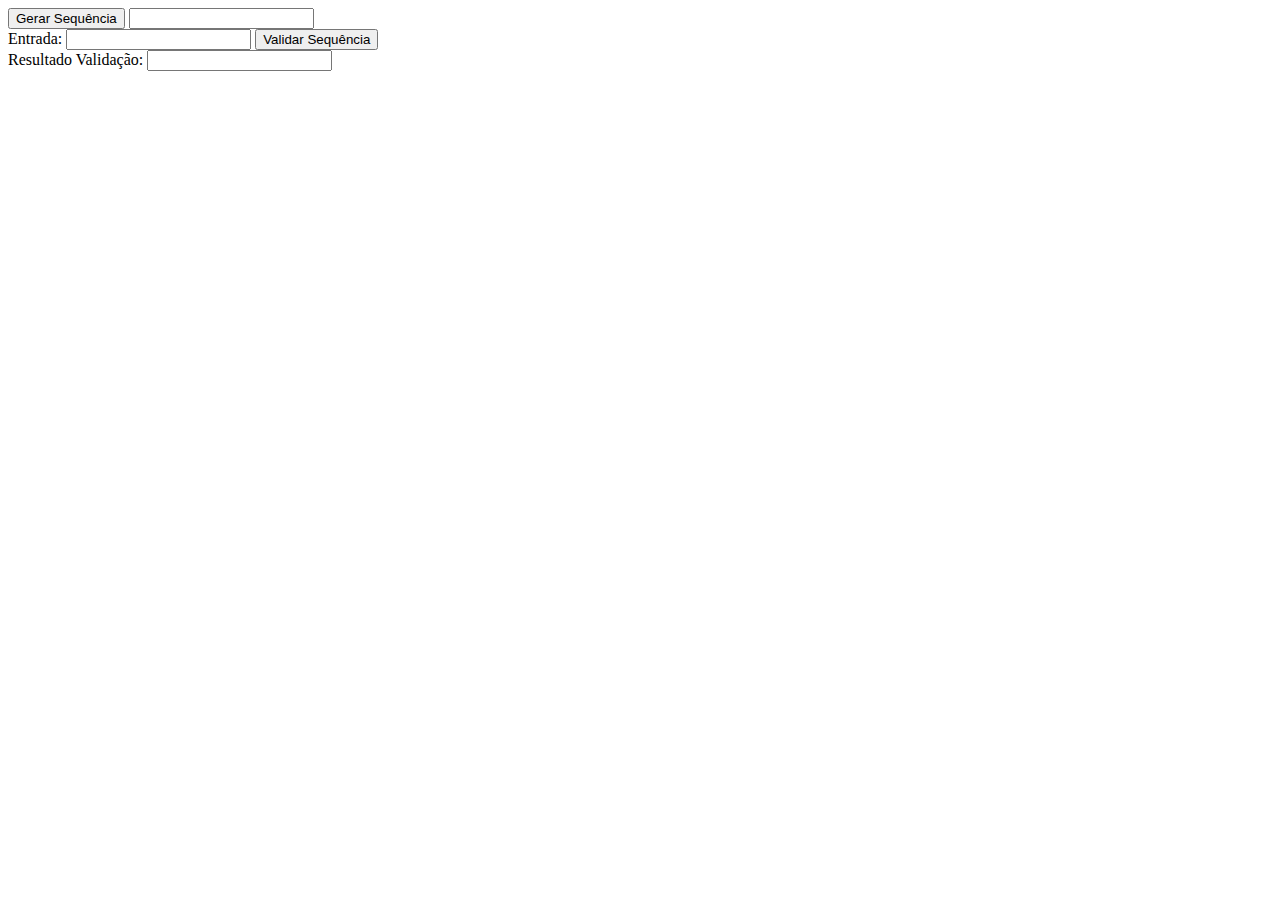
<file: index.html>
<html>
	<head>
		<meta charset="utf8" />

		<script type="text/javascript" src="index.js"></script>
		<link rel="stylesheet" href="index.css"/>
	</head>
	<body>
		<button onclick="javascript:gerarSequencia()">Gerar Sequência</button> 
		<input id="sequencia" /><br>
		Entrada: <input id="entrada"/>
		<button onclick="javascript:validarSequencia()">Validar Sequência</button> <br>
		Resultado Validação: <input id="resultadoValidacao"></div>		
	</body>
</html>
</file>
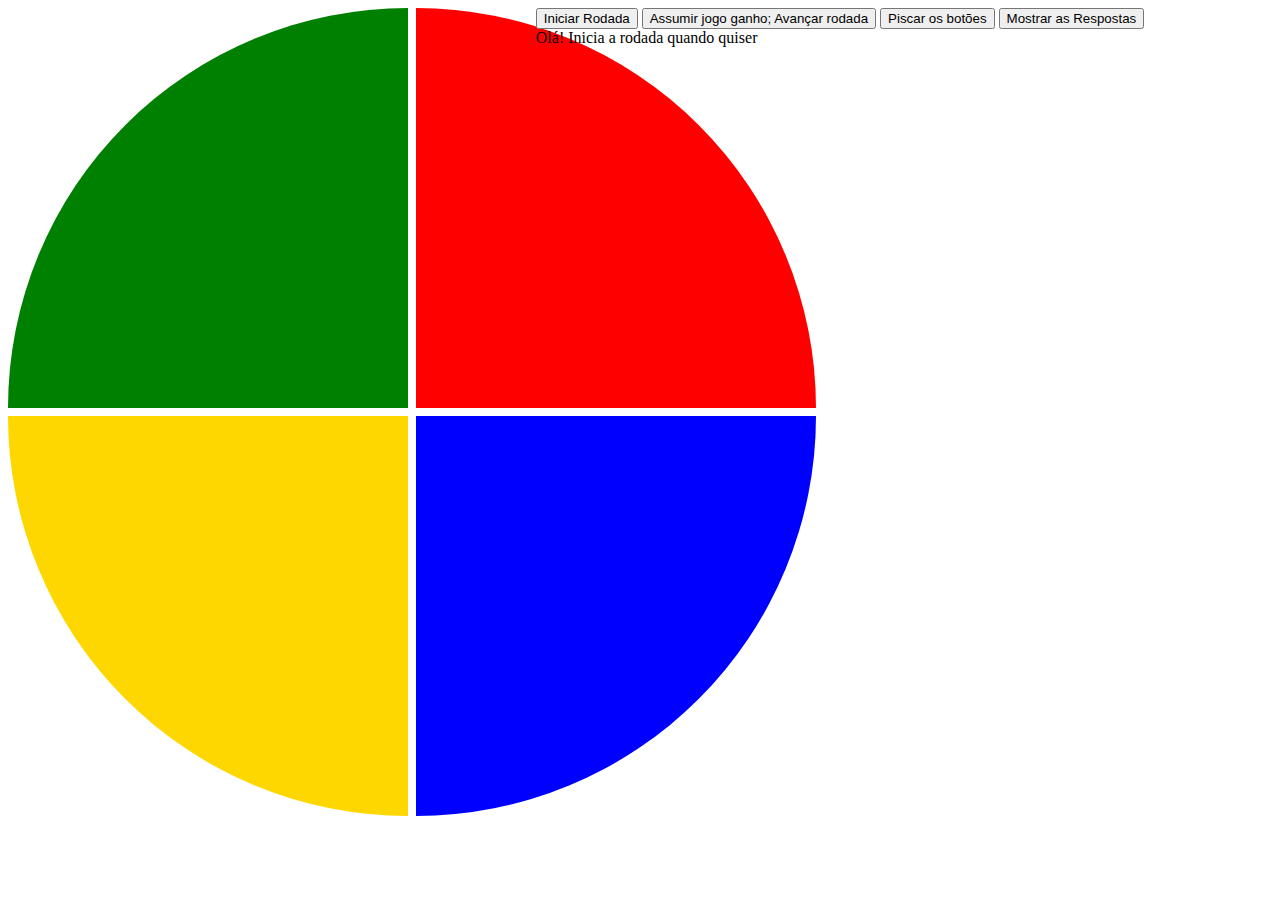
<file: final/index.html>
<html>
	<head>
		<meta charset="utf8" />

		<script type="text/javascript" src="index.js"></script>
		<link rel="stylesheet" href="index.css"/>
	</head>
	<body>
		<div class="container">
			<div class="genius">
				<div onmousedown="javascript:brilharBotao('green');" onmouseup="javascript:apagarBotao('green');" onclick="javascript:clicarCor('green');" class="genius-green"></div>
				<div onmousedown="javascript:brilharBotao('red');" onmouseup="javascript:apagarBotao('red');" onclick="javascript:clicarCor('red');" class="genius-red"></div>
				<div onmousedown="javascript:brilharBotao('yellow');" onmouseup="javascript:apagarBotao('yellow');" onclick="javascript:clicarCor('yellow');" class="genius-yellow"></div>
				<div onmousedown="javascript:brilharBotao('blue');" onmouseup="javascript:apagarBotao('blue');" onclick="javascript:clicarCor('blue');" class="genius-blue"></div>			
			</div>
			<div class="painelBotoes">
				<button onclick="javascript:iniciarRodada()">Iniciar Rodada</button>
				<button onclick="javascript:avancarRodada()">Assumir jogo ganho; Avançar rodada</button>
				<button onclick="javascript:piscarBotoesGenius()">Piscar os botões</button>
				<button onclick="javascript:mostrarRespostas()">Mostrar as Respostas</button>
				<div id="mensagem">Olá! Inicia a rodada quando quiser</div>	
			</div>
		</div>
	</body>
</html>
</file>
<file: index.css>
.borda-4{
	background-color: blue;
	color:white;
	font-size: 20px;
}
.borda-3{
	background-color: yellow;
	color:red;
	
}
.borda-2{
	background-color: green

}
.borda-1{
	background-color: red
}
</file>
<file: final/index.css>
.genius{
	width:400px; height: 400px;
	display: grid;
	gap: 0.5rem;
	grid-template: "genius-green genius-red "
					"genius-yellow genius-blue";
}
.genius-green{background-color:green;width:400px; height: 400px; grid-area:"genius-green"; border-top-left-radius: 400px}
.genius-red{background-color:red;width:400px; height: 400px; grid-area:"genius-red"; border-top-right-radius: 400px;}
.genius-yellow{background-color:gold;width:400px; height: 400px; grid-area:"genius-yellow"; border-bottom-left-radius: 400px}
.genius-blue{background-color:blue;width:400px; height: 400px; grid-area:"genius-blue"; border-bottom-right-radius: 400px}

.genius-green.glowing{background-color:rgb(178, 255, 178) !important;}
.genius-red.glowing{background-color:rgb(255, 178, 178) !important;}
.genius-yellow.glowing{background-color:yellow !important;}
.genius-blue.glowing{background-color:rgb(178, 178, 255) !important;}


.genius-green:hover{background-color:darkgreen}
.genius-red:hover{background-color:brown}
.genius-yellow:hover{background-color:rgb(156, 140, 48)}
.genius-blue:hover{background-color:darkblue}

.container{
	display: grid;
	width: 100%;
	height: 100%;
	grid-template: "genius painelBotoes";
}
</file>
